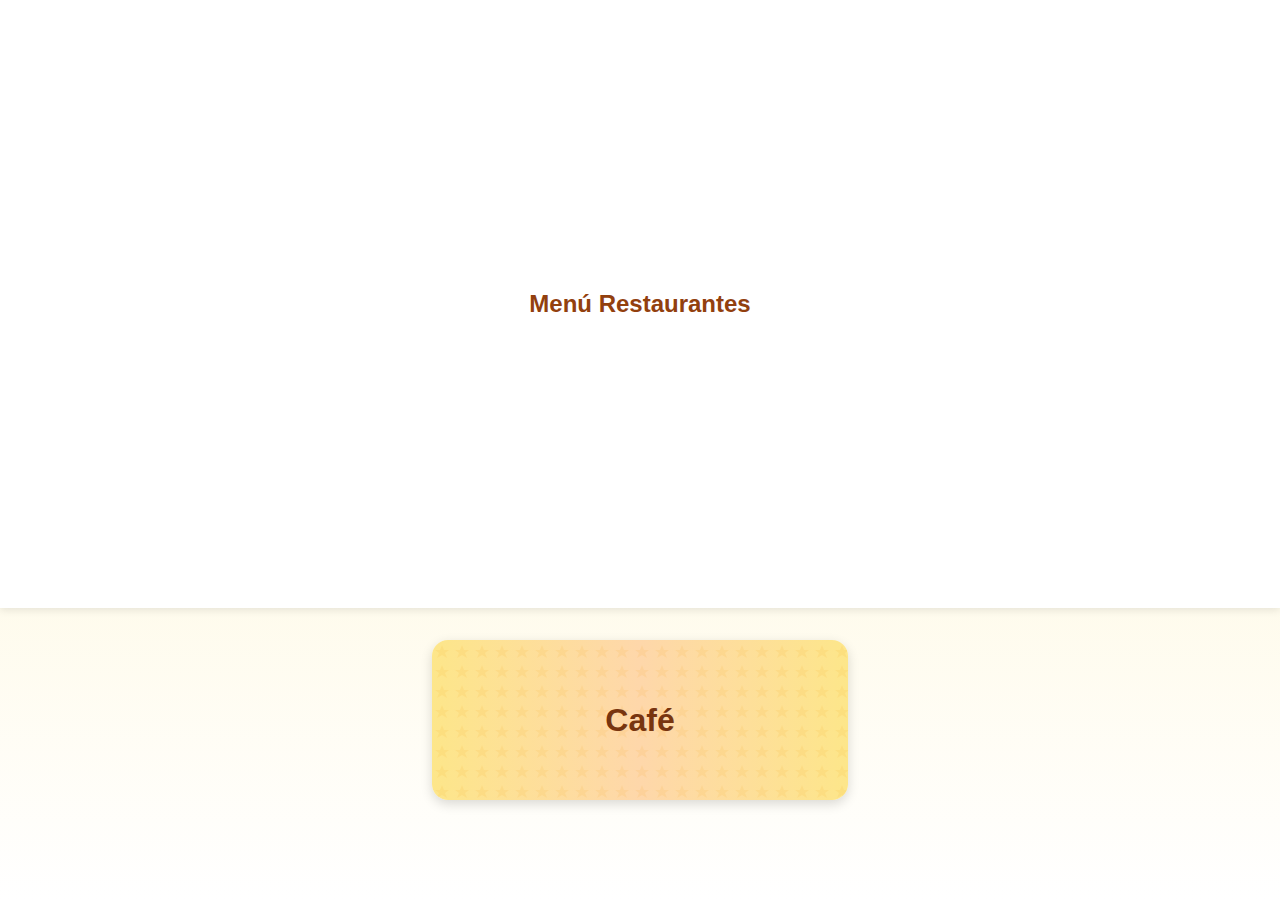
<file: index.html>
<!DOCTYPE html>
<html lang="es">
<head>
    <meta charset="UTF-8">
    <meta name="viewport" content="width=device-width, initial-scale=1.0">
    <title>Menú Totumo</title>
    <link rel="icon" type="image/png" href="assets/logototumo.png">
    <link rel="stylesheet" href="index.css">
</head>
<body>
    <div class="container">
        <!-- Header con espacio para imagen -->
        <header class="header">
            <div class="header-image">
                <!-- OPCIÓN 1: Usar una imagen -->
                <!-- Descomenta la siguiente línea y añade tu imagen -->
                <!-- <img src="logo-restaurante.png" alt="Menú Restaurantes" class="logo-image"> -->
                
                <!-- OPCIÓN 2: Texto temporal (comenta esta línea cuando tengas imagen) -->
                <span class="placeholder-text">Menú Restaurantes</span>
            </div>
        </header>

        <!-- Contenido principal -->
        <main class="main-content">
            <!-- Botón Menú Navidad -->
            <a href="cafe.html" class="menu-button navidad-button">
                <div class="button-content">
                    <span class="button-title">Café</span>
                </div>
            </a>

            <!-- ====== TUTORIAL: CÓMO AÑADIR MÁS BOTONES ====== -->
            <!-- 
            PASO 1: Copia el bloque de código desde aquí:
            
            <a href="infantil.html" class="menu-button infantil-button">
                <div class="button-content">
                    <span class="button-subtitle">Menú</span>
                    <span class="button-title">INFANTIL</span>
                </div>
            </a>
            
            PASO 2: Cambia estos valores:
            - href="infantil.html" → nombre del archivo al que quieres ir
            - class="infantil-button" → nombre único para el botón
            - Los textos "Menú" e "INFANTIL" por los que necesites
            
            PASO 3: En el CSS (arriba, después de línea 112), añade:
            
            .tu-nombre-button {
                background: linear-gradient(to right, #COLOR1, #COLOR2);
            }
            
            .tu-nombre-button .button-subtitle,
            .tu-nombre-button .button-title {
                color: #COLOR-TEXTO;
            }
            -->
        </main>
    </div>
</body>
</html>
</file>
<file: index.css>
/* Reset y configuración base */
* {
    margin: 0;
    padding: 0;
    box-sizing: border-box;
}

body {
    font-family: -apple-system, BlinkMacSystemFont, 'Segoe UI', Roboto, Oxygen, Ubuntu, Cantarell, sans-serif;
    background: linear-gradient(to bottom, #fef3c7, #ffffff);
    min-height: 100vh;
}

.container {
    max-width: 100%;
    min-height: 100vh;
}

/* Header con espacio para logo */
.header {
    background: white;
    box-shadow: 0 2px 8px rgba(0, 0, 0, 0.1);
    padding: 1.5rem 1rem;
}

.header-image {
    max-width: 65rem;
    margin: 0 auto;
    height: 12rem; /* Altura ajustada para móviles */
    display: flex;
    align-items: center;
    justify-content: center;
    overflow: hidden;
}

.logo-image {
    width: 100%;
    height: 100%;
    object-fit: contain;
    display: block;
}

/* Texto alternativo si no hay imagen */
.header-image .placeholder-text {
    font-size: 1.5rem;
    font-weight: bold;
    color: #92400e;
}

/* Contenido principal */
.main-content {
    max-width: 28rem;
    margin: 0 auto;
    padding: 2rem 1rem;
}

/* Botones del menú */
.menu-button {
    display: block;
    width: 100%;
    height: 10rem;
    border-radius: 1rem;
    overflow: hidden;
    box-shadow: 0 4px 12px rgba(0, 0, 0, 0.15);
    text-decoration: none;
    margin-bottom: 1.5rem;
    transition: transform 0.3s ease;
    position: relative;
}

.menu-button2 {
    display: block;
    width: 100%;
    height: 10rem;
    border-radius: 1rem;
    overflow: hidden;
    box-shadow: 0 4px 12px rgba(0, 0, 0, 0.15);
    text-decoration: none;
    margin-bottom: 1.5rem;
    transition: transform 0.3s ease;
    position: relative;
}

.menu-button2 .button-title {
    font-size: 1.8rem;
    padding-left: 1rem;
}

.button-subtitle-custom {
    font-size: 2rem;
    color: #78350f;
    font-weight: bold;
    margin-top: 0.25rem;
}

.menu-button:hover {
    transform: scale(1.05);
}

.menu-button:active {
    transform: scale(0.98);
}

/* Botón Navidad */
.navidad-button {
    background: linear-gradient(to right, #fde68a, #fed7aa, #fde68a);
}

.navidad-button::before {
    content: '';
    position: absolute;
    inset: 0;
    opacity: 0.1;
    background-image: url("data:image/svg+xml,%3Csvg width='20' height='20' xmlns='http://www.w3.org/2000/svg'%3E%3Cpath d='M10 5l2 5h5l-4 3 2 5-5-3-5 3 2-5-4-3h5z' fill='%23f59e0b'/%3E%3C/svg%3E");
}

.button-content {
    display: flex;
    flex-direction: column;
    align-items: center;
    justify-content: center;
    height: 100%;
    position: relative;
    z-index: 1;
}

.button-subtitle {
    font-size: 0.875rem;
    color: #92400e;
    font-weight: 500;
    margin-bottom: 0.25rem;
}

.button-title {
    font-size: 2rem;
    font-weight: bold;
    color: #78350f;
}

/* Estilos para botones adicionales */
.infantil-button {
    background: linear-gradient(to right, #065f46, #047857);
}

.infantil-button .button-subtitle,
.infantil-button .button-title {
    color: #d1fae5;
}

/* Estilos para imágenes en los botones */
.button-icon {
    width: 80px;
    height: 80px;
    object-fit: contain;
    margin-bottom: 0.5rem;
    filter: drop-shadow(0 2px 4px rgba(0, 0, 0, 0.1));
}

/* Si quieres solo imagen sin texto */
.button-content img.button-icon-full {
    width: 100%;
    height: 100%;
    max-height: 160px;
    object-fit: cover;
    border-radius: 0.5rem;
}

/* Alternativa: imagen de fondo */
.menu-button.with-bg-image {
    background-size: cover;
    background-position: center;
    background-blend-mode: overlay;
}

.menu-button.with-bg-image .button-content {
    background: linear-gradient(to bottom, rgba(254, 243, 199, 0.85), rgba(254, 215, 170, 0.85));
}

/* Ajustar el espaciado cuando hay imagen + texto */
.button-content.with-icon {
    gap: 0.5rem;
}

/* Para que el texto sea más legible sobre imágenes */
.button-content.with-icon .button-title {
    text-shadow: 0 1px 3px rgba(0, 0, 0, 0.1);
}

/* Responsivo para tablets y escritorio */
@media (min-width: 768px) {
    .header-image {
        height: 25rem; /* Altura media para tablets */
    }
}

@media (min-width: 1024px) {
    .header-image {
        height: 35rem; /* Altura mayor para escritorio */
    }
}

/* Responsivo para pantallas muy pequeñas */
@media (max-width: 320px) {
    .button-title {
        font-size: 1.5rem;
    }

    .header-image {
        height: 12rem; /* Aún más pequeño en pantallas muy pequeñas */
    }

    .header-image .placeholder-text {
        font-size: 1.25rem;
    }
}
</file>
